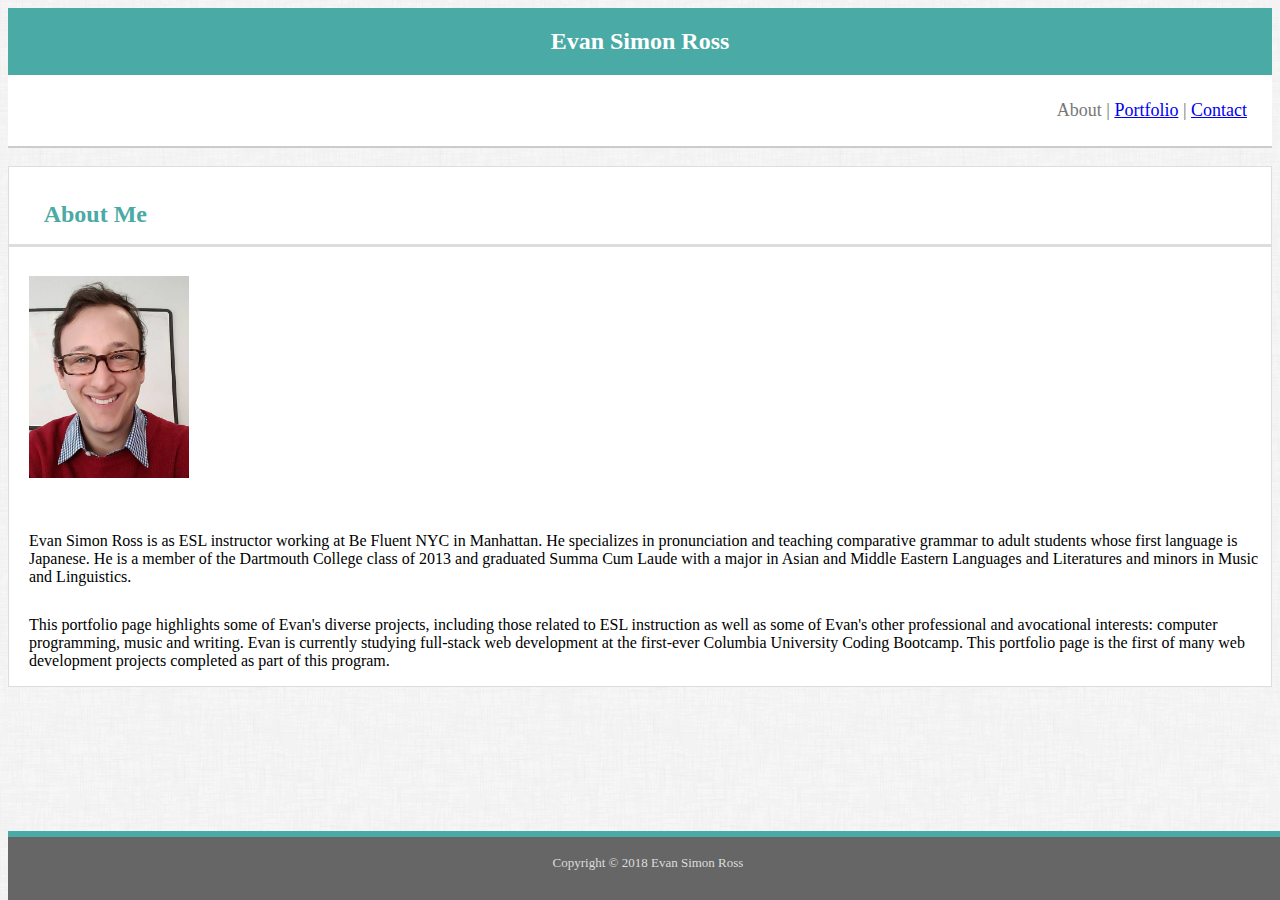
<file: index.html>
<!DOCTYPE html>
<html>

<head>
    <meta charset="UTF-8">
    <meta name="viewport" content="width=device-width, initial-scale=1.0">
    <meta http-equiv="X-UA-Compatible" content="ie=edge">
    <title>Evan Ross's Portfolio Page</title>
    <link rel="stylesheet" href="https://stackpath.bootstrapcdn.com/bootstrap/4.1.1/css/bootstrap.min.css" integrity="sha384-WskhaSGFgHYWDcbwN70/dfYBj47jz9qbsMId/iRN3ewGhXQFZCSftd1LZCfmhktB"
        crossorigin="anonymous">
    <script src="https://code.jquery.com/jquery-3.3.1.slim.min.js" integrity="sha384-q8i/X+965DzO0rT7abK41JStQIAqVgRVzpbzo5smXKp4YfRvH+8abtTE1Pi6jizo"
        crossorigin="anonymous"></script>
    <script src="https://cdnjs.cloudflare.com/ajax/libs/popper.js/1.14.3/umd/popper.min.js" integrity="sha384-ZMP7rVo3mIykV+2+9J3UJ46jBk0WLaUAdn689aCwoqbBJiSnjAK/l8WvCWPIPm49"
        crossorigin="anonymous"></script>
    <script src="https://stackpath.bootstrapcdn.com/bootstrap/4.1.1/js/bootstrap.min.js" integrity="sha384-smHYKdLADwkXOn1EmN1qk/HfnUcbVRZyYmZ4qpPea6sjB/pTJ0euyQp0Mk8ck+5T"
        crossorigin="anonymous"></script>
    <link rel="stylesheet" href="style.css">
</head>

<body style="background: url(images/bkg.png)">

    <div class="container-fluid">
        <div class="navbar row row-1">
            <div class="col-md-2">

            </div>

            <div class="col-md-2 col-sm-12 my-name">
                Evan Simon Ross
            </div>
            <div class="col-md-4">

            </div>
            <div class="col-md-2 col-sm-12 links">
                About |
                <a href="portfolio.html">Portfolio</a> |
                <a href="contact.html">Contact</a>
            </div>
            <div class="col-md-2">

            </div>
        </div>
        <br>
        <div class="row">
            <div class="col-md-2">

            </div>
            <div class="col-md-8 col-sm-12 content">
                <br>
                <h1 class="page-name">
                    &nbsp;&nbsp;&nbsp;&nbsp;&nbsp; About Me</h1>
                <hr>
                <img src="images/evan.jpg" class="rounded float-left" alt="Evan Simon Ross" width="160px" style="margin:20px">
                <p style="margin-top:30px; margin-left: 20px">Evan Simon Ross is as ESL instructor working at Be Fluent NYC in Manhattan. He specializes in pronunciation
                    and teaching comparative grammar to adult students whose first language is Japanese. He is a member of
                    the Dartmouth College class of 2013 and graduated Summa Cum Laude with a major in Asian and Middle Eastern
                    Languages and Literatures and minors in Music and Linguistics.</p>
                <p style="margin-top:30px; margin-left: 20px">This portfolio page highlights some of Evan's diverse projects, including those related to ESL instruction
                    as well as some of Evan's other professional and avocational interests: computer programming, music and
                    writing. Evan is currently studying full-stack web development at the first-ever Columbia University
                    Coding Bootcamp. This portfolio page is the first of many web development projects completed as part
                    of this program.</p>
            </div>
            <div class="col-md-2">

            </div>
        </div>
        <div class="row copyright">
            <div class="col-md-12">
                <p style="transform:translateY(30%);">Copyright © 2018 Evan Simon Ross</p>
            </div>
        </div>
    </div>
</body>

</html>
</file>
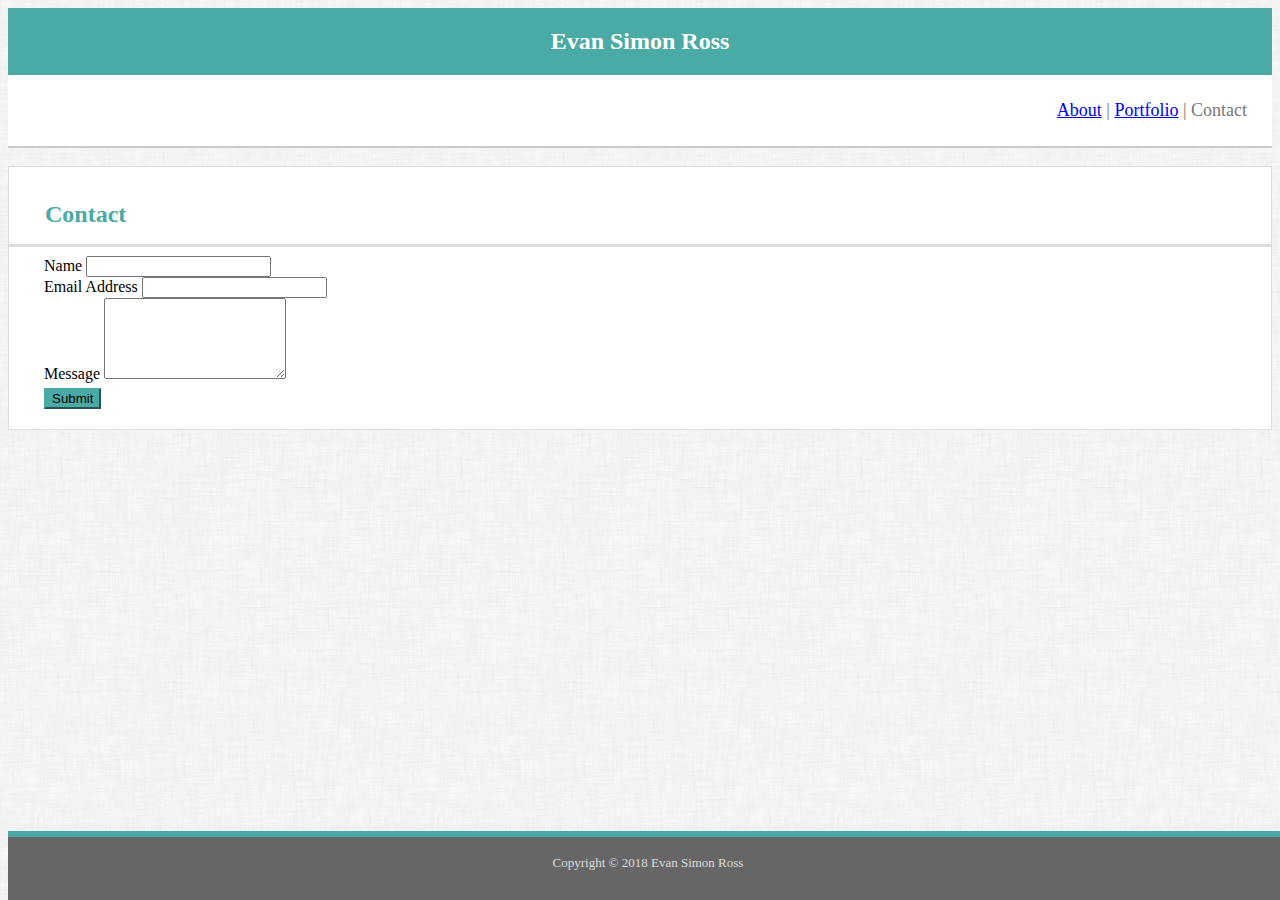
<file: contact.html>
<!DOCTYPE html>
<html>

<head>
    <meta charset="UTF-8">
    <meta name="viewport" content="width=device-width, initial-scale=1.0">
    <meta http-equiv="X-UA-Compatible" content="ie=edge">
    <title>Evan Ross's Portfolio Page</title>
    <link rel="stylesheet" href="https://stackpath.bootstrapcdn.com/bootstrap/4.1.1/css/bootstrap.min.css" integrity="sha384-WskhaSGFgHYWDcbwN70/dfYBj47jz9qbsMId/iRN3ewGhXQFZCSftd1LZCfmhktB"
        crossorigin="anonymous">
    <script src="https://code.jquery.com/jquery-3.3.1.slim.min.js" integrity="sha384-q8i/X+965DzO0rT7abK41JStQIAqVgRVzpbzo5smXKp4YfRvH+8abtTE1Pi6jizo"
        crossorigin="anonymous"></script>
    <script src="https://cdnjs.cloudflare.com/ajax/libs/popper.js/1.14.3/umd/popper.min.js" integrity="sha384-ZMP7rVo3mIykV+2+9J3UJ46jBk0WLaUAdn689aCwoqbBJiSnjAK/l8WvCWPIPm49"
        crossorigin="anonymous"></script>
    <script src="https://stackpath.bootstrapcdn.com/bootstrap/4.1.1/js/bootstrap.min.js" integrity="sha384-smHYKdLADwkXOn1EmN1qk/HfnUcbVRZyYmZ4qpPea6sjB/pTJ0euyQp0Mk8ck+5T"
        crossorigin="anonymous"></script>
    <link rel="stylesheet" href="style.css">
</head>

<body style="background: url(images/bkg.png)">

    <div class="container-fluid">
        <div class="navbar row row-1">
            <div class="col-md-2">

            </div>

            <div class="col-md-2 col-sm-12 my-name">
                Evan Simon Ross
            </div>
            <div class="col-md-4">

            </div>
            <div class="col-md-2 col-sm-12 links">
                <a href="index.html">About</a> |
                <a href="portfolio.html">Portfolio</a> |
                Contact
            </div>
            <div class="col-md-2">

            </div>
        </div>
        <br>
        <div class="row">
            <div class="col-md-2">

            </div>
            <div class="col-md-8 col-sm-12 content">
                <br>
                <h1 class="page-name">
                    &nbsp;&nbsp;&nbsp;&nbsp;&nbsp; Contact</h1>
                <hr>
                <form style="padding-left:35px; padding-right: 20px;">
                    <div class="form-group">
                        <label for="exampleFormControlInput1">Name</label>
                        <input type="name" class="form-control" id="exampleFormControlInput1" placeholder="">
                    </div>
                    <div class="form-group">
                        <label for="exampleFormControlInput1">Email Address</label>
                        <input type="email" class="form-control" id="exampleFormControlInput2" placeholder="">
                    </div>
                    <div class="form-group">
                        <label for="exampleFormControlTextarea1">Message</label>
                        <textarea class="form-control" id="exampleFormControlTextarea1" rows="5"></textarea>
                    </div>
                    <button type="submit" class="btn btn-primary">Submit</button>
                    </form>
            </div>
            <div class="col-md-2">

            </div>
        </div>
        <div class="row copyright">
            <div class="col-md-12">
                <p style="transform:translateY(30%);">Copyright © 2018 Evan Simon Ross</p>
            </div>
        </div>
    </div>
</body>

</html>
</file>
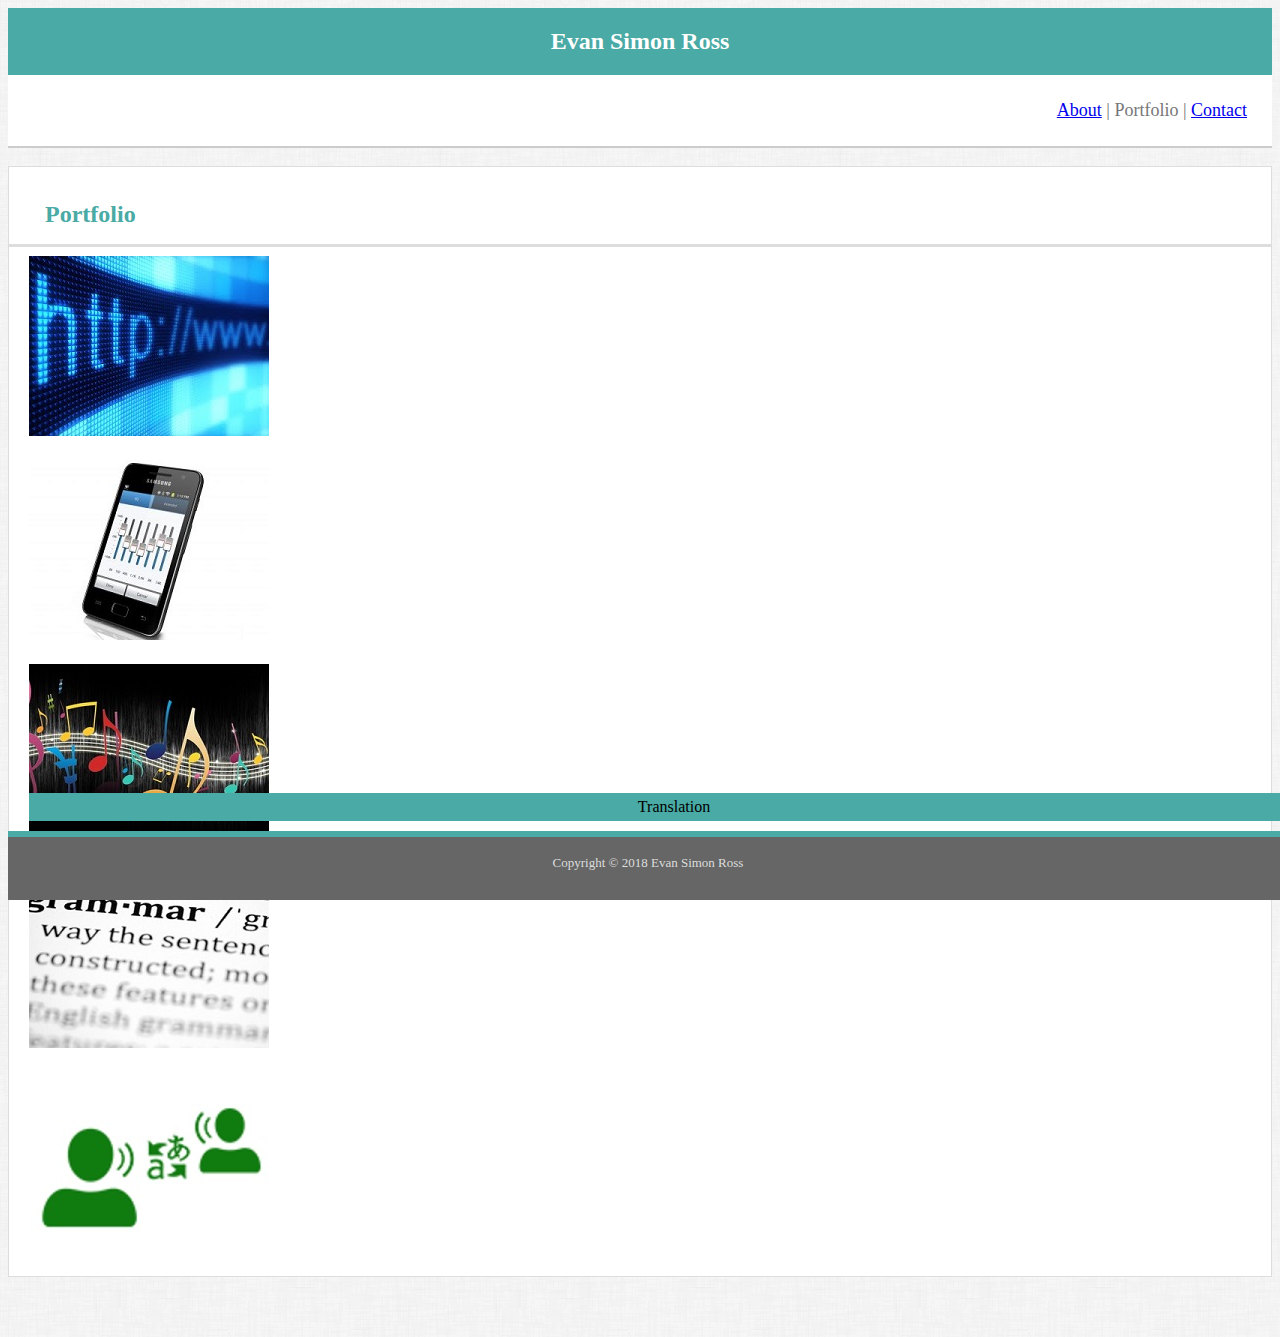
<file: portfolio.html>
<!DOCTYPE html>
<html>

<head>
    <meta charset="UTF-8">
    <meta name="viewport" content="width=device-width, initial-scale=1.0">
    <meta http-equiv="X-UA-Compatible" content="ie=edge">
    <title>Evan Ross's Portfolio Page</title>
    <link rel="stylesheet" href="https://stackpath.bootstrapcdn.com/bootstrap/4.1.1/css/bootstrap.min.css" integrity="sha384-WskhaSGFgHYWDcbwN70/dfYBj47jz9qbsMId/iRN3ewGhXQFZCSftd1LZCfmhktB"
        crossorigin="anonymous">
    <script src="https://code.jquery.com/jquery-3.3.1.slim.min.js" integrity="sha384-q8i/X+965DzO0rT7abK41JStQIAqVgRVzpbzo5smXKp4YfRvH+8abtTE1Pi6jizo"
        crossorigin="anonymous"></script>
    <script src="https://cdnjs.cloudflare.com/ajax/libs/popper.js/1.14.3/umd/popper.min.js" integrity="sha384-ZMP7rVo3mIykV+2+9J3UJ46jBk0WLaUAdn689aCwoqbBJiSnjAK/l8WvCWPIPm49"
        crossorigin="anonymous"></script>
    <script src="https://stackpath.bootstrapcdn.com/bootstrap/4.1.1/js/bootstrap.min.js" integrity="sha384-smHYKdLADwkXOn1EmN1qk/HfnUcbVRZyYmZ4qpPea6sjB/pTJ0euyQp0Mk8ck+5T"
        crossorigin="anonymous"></script>
    <link rel="stylesheet" href="style.css">
</head>

<body style="background: url(images/bkg.png)">

    <div class="container-fluid">
        <div class="navbar row row-1">
            <div class="col-md-2">

            </div>

            <div class="col-md-2 col-sm-12 my-name">
                Evan Simon Ross
            </div>
            <div class="col-md-4">

            </div>
            <div class="col-md-2 col-sm-12 links">
                <a href="index.html">About</a> |
                Portfolio |
                <a href="contact.html">Contact</a>
            </div>
            <div class="col-md-2">

            </div>
        </div>
        <br>
        <div class="row">
            <div class="col-md-2">

            </div>
            <div class="col-md-8 col-sm-12 content">
                <br>
                <h1 class="page-name">
                    &nbsp;&nbsp;&nbsp;&nbsp;&nbsp; Portfolio</h1>
                <hr>
                <div class="row">
                    <div class="col-md-4">
                        <div class="card bg-dark text-white">
                            <img class="card-img" src="images/web.jpg" alt="Web Design">
                            <div class="card-img-overlay">
                                <p class="card-text">Web Design</p>
                            </div>
                        </div>
                    </div>
                    <div class="col-md-4">
                        <div class="card bg-dark text-white">
                            <img class="card-img" src="images/apps.jpg" alt="Mobile Apps">
                            <div class="card-img-overlay">
                                <p class="card-text">Mobile Apps</p>
                            </div>
                        </div>
                    </div>
                    <div class="col-md-4">
                        <div class="card bg-dark text-white">
                            <img class="card-img" src="images/music.jpg" alt="Music">
                            <div class="card-img-overlay">
                                <p class="card-text">Music</p>
                            </div>
                        </div>
                    </div>
                </div>
                <div class="row">
                    <div class="col-md-4">
                        <div class="card bg-dark text-white">
                            <img class="card-img" src="images/esl.jpg" alt="ESL Materials">
                            <div class="card-img-overlay">
                                <p class="card-text">ESL Materials</p>
                            </div>
                        </div>
                    </div>
                    <div class="col-md-4">
                        <div class="card bg-dark text-white">
                            <img class="card-img" src="images/translation.jpg" alt="Translation">
                            <div class="card-img-overlay">
                                <p class="card-text">Translation</p>
                            </div>
                        </div>
                    </div>
                    <div class="col-md-4">
                    </div>
                </div>
            </div>
            <div class="col-md-2">

            </div>
        </div>
        <div class="row copyright">
            <div class="col-md-12">
                <p style="transform:translateY(30%);">Copyright © 2018 Evan Simon Ross</p>
            </div>
        </div>
    </div>
</body>

</html>
</file>
<file: style.css>
.navbar{
    padding: 0px;
    border: 0px;
}

.row-1{
    background-color: #fff;
    border-bottom: solid 2px #ccc;
}

.my-name{
    background-color: #4aaaa5; 
    color: #ffffff; 
    text-align: center;
    padding: 20px;
    font-family: 'Georgia', Times, Times New Roman, serif;
    font-size: x-large;
    font-weight: bold;
}

.links{
    font-size:large;
    padding: 25px;
    color: #777777; 
    text-align:right;
}

.content{
    background-color: #fff;
    border: solid 1px;
    border-color: #dddddd; 
    margin-bottom: 60px; 
}

.page-name{
    color:#4aaaa5;
    font-family: 'Georgia', Times, Times New Roman, serif;
    font-size: x-large;
    font-weight: bold;
}

hr{
    display: block;
    height: 1px;
    border: 0;
    border-top: 3px solid #ddd;
    padding: 0;
}

.copyright{
    background-color: #666666;
    position: fixed;
    bottom: 0px;
    width: 100%;
    height: 7%;
    color: #ddd;
    text-align:center;
    border-top: solid 6px #4aaaa5;
    font-size: small;
    justify-content: center;
    align-items: center;
}

.btn{
    background-color: #4aaaa5;
    border-color: #4aaaa5;
    margin-top: 5px;
    margin-bottom: 20px;
}

.card{
    border: 0px;
    margin-left: 20px;
    margin-bottom: 20px;
}

.card-img-overlay{
    padding: 0px;
}

.card-text{
    background-color: #4aaaa5;
    text-align:center;
    width:100%;
    position: absolute;
    bottom: 7%;
    padding: 5px;
}
</file>
